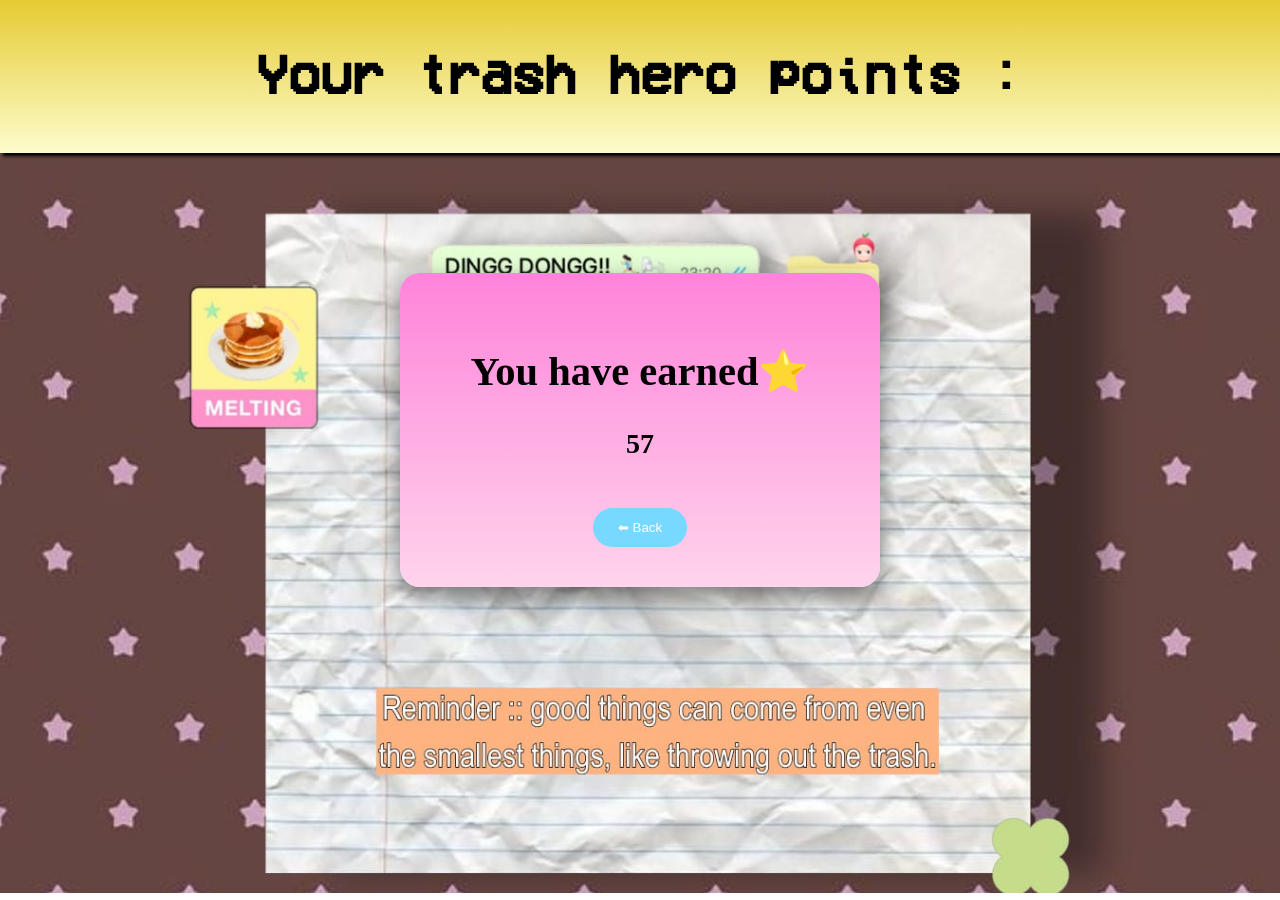
<file: trash-hero/points.html>
<!DOCTYPE html>
<html lang="en">
    <head>
        <meta charset="UTF-8">
        <title>Your Points</title>
        <link rel="stylesheet" href="style2.css">
    </head>
    <body>
        <header>
            <div class="container">
            <h3 class="text">
            <h1>Your trash hero points :</h1>
            </h3>
        </div>
        </header>
        <section class="hero1">
        <div class="points-box">
            <h1>You have earned⭐</h1>
            <p class="points" id="points"></p>
            <button onclick="goBack()">⬅ Back</button>
            <script>function goBack(){window.location.href="Th.html"}</script>
            <script>let points = 150; 
            document.getElementById("points").innerText = points; 
            let count = 0;
            let target = 150;

            let interval = setInterval(() => {
            count++;
            document.getElementById("points").innerText = count;

            if(count >= target){
                clearInterval(interval);
            }
            }, 20);</script> 
            </div>
            </section>
</body>
</html>
</file>
<file: trash-hero/style2.css>
@font-face {
    font-family: "MyFont";
    src: url("fonts/VCR_OSD_MONO_1.001.ttf") format("truetype");
}

html, body, header {
    margin: 0;
    padding: 0;
    font-size: 27px;
    font-family: "MyFont";
}

.container{
    margin: 0;
    padding: 0;
    width: 100vw;
    height: 17vh;
    background: linear-gradient(to bottom, #e6cb33, #fdfccd);
    position: relative;
    display: flex;
    align-items: center;
    justify-content: center;
    box-shadow: 3px 3px 3px rgb(0, 0, 0);
}

.hero1 {
    text-align: center;
    padding: 120px 20px;
    height: 500px;
    font-size: 27px;
    font-family: "NewFont";
    background-image: url(images/bglgi.jpeg);
    background-size: cover;
    background-position: center;
    background-repeat: no-repeat;
}

.hero1 button{
    margin-top: 20px;
    padding: 12px 25px;
    border: none;
    background: #77d9ff;
    color: white;
    border-radius: 25px;
    cursor: pointer;
    transition: all 0.3s ease;
}

.hero1 button:hover{
    background-color: #57a0ff;
    transform: translateY(-3px);
    box-shadow: 0 8px 15px rgb(0, 0, 0, 0.2);
}


.points {
  word-wrap: break-word;
  overflow-wrap: break-word;
  text-align: center;
  font-size: 28px;
  font-weight: bold;
  color: #000000;
}

.points-box{
  background: linear-gradient(to bottom, #ff83da, #ffd4ec);
  padding: 40px;
  border-radius: 20px;
  width: 400px;
  margin: auto;
  text-align: center;
  box-shadow: 0 10px 25px rgba(3, 0, 0, 0.5);
}
</file>
